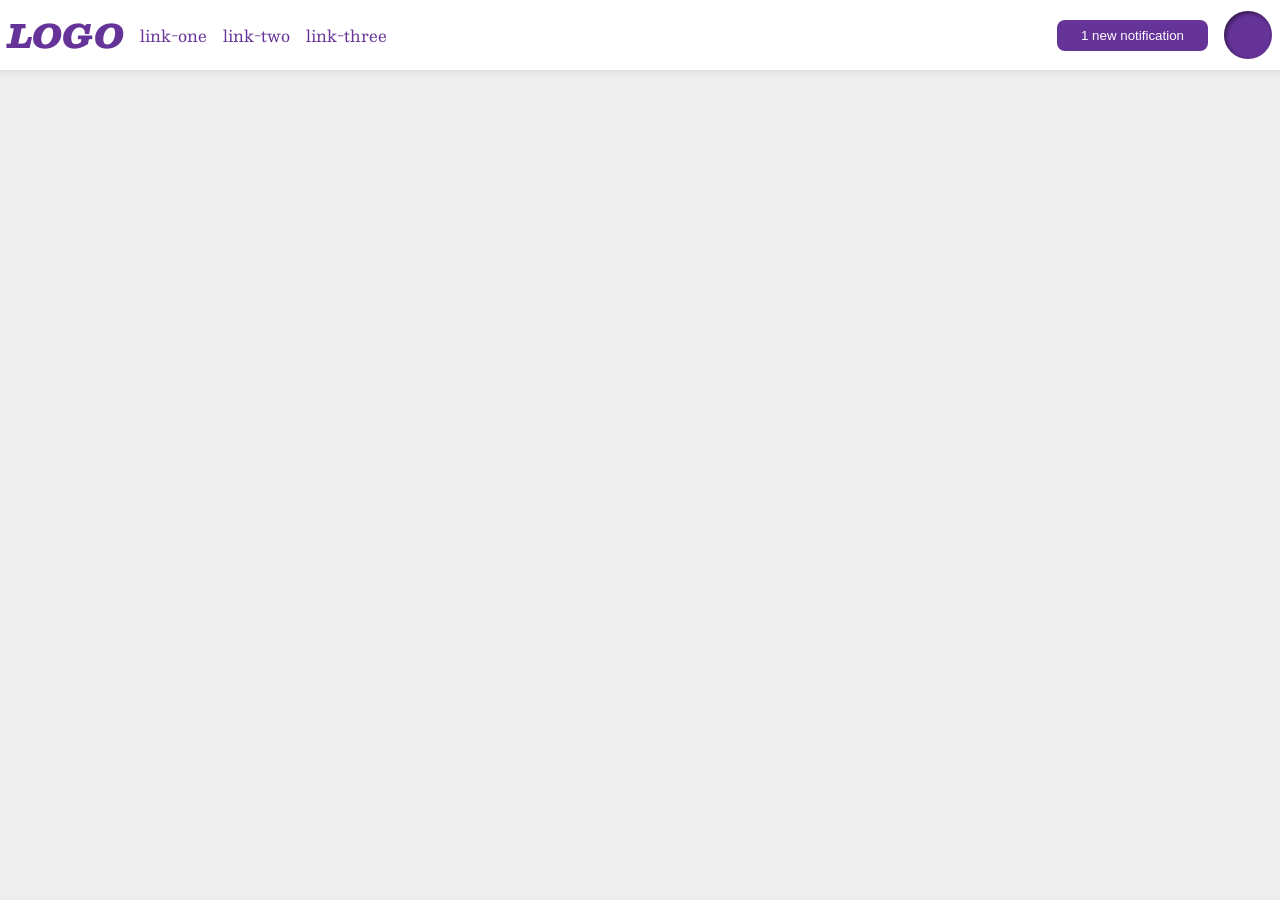
<file: foundations/flex/03-flex-header-2/index.html>
<!DOCTYPE html>
<html lang="en">
  <head>
    <meta charset="UTF-8">
    <meta http-equiv="X-UA-Compatible" content="IE=edge">
    <meta name="viewport" content="width=device-width, initial-scale=1.0">
    <title>Flex Header 2</title>
    <link rel="stylesheet" href="style.css">
  </head>
  <body>
    <div class="header">
      <div class="left">
      <div class="logo">
        LOGO
      </div>
      <ul class="links">
        <li><a href="https://google.com">link-one</a></li>
        <li><a href="https://google.com">link-two</a></li>
        <li><a href="https://google.com">link-three</a></li>
      </ul>
     </div>
     <div class="right">
      <button class="notifications">
        1 new notification
      </button>
      <div class="profile-image"></div>
    </div>
    </div>
  </div>
</div>
  </body>
</html>
</file>
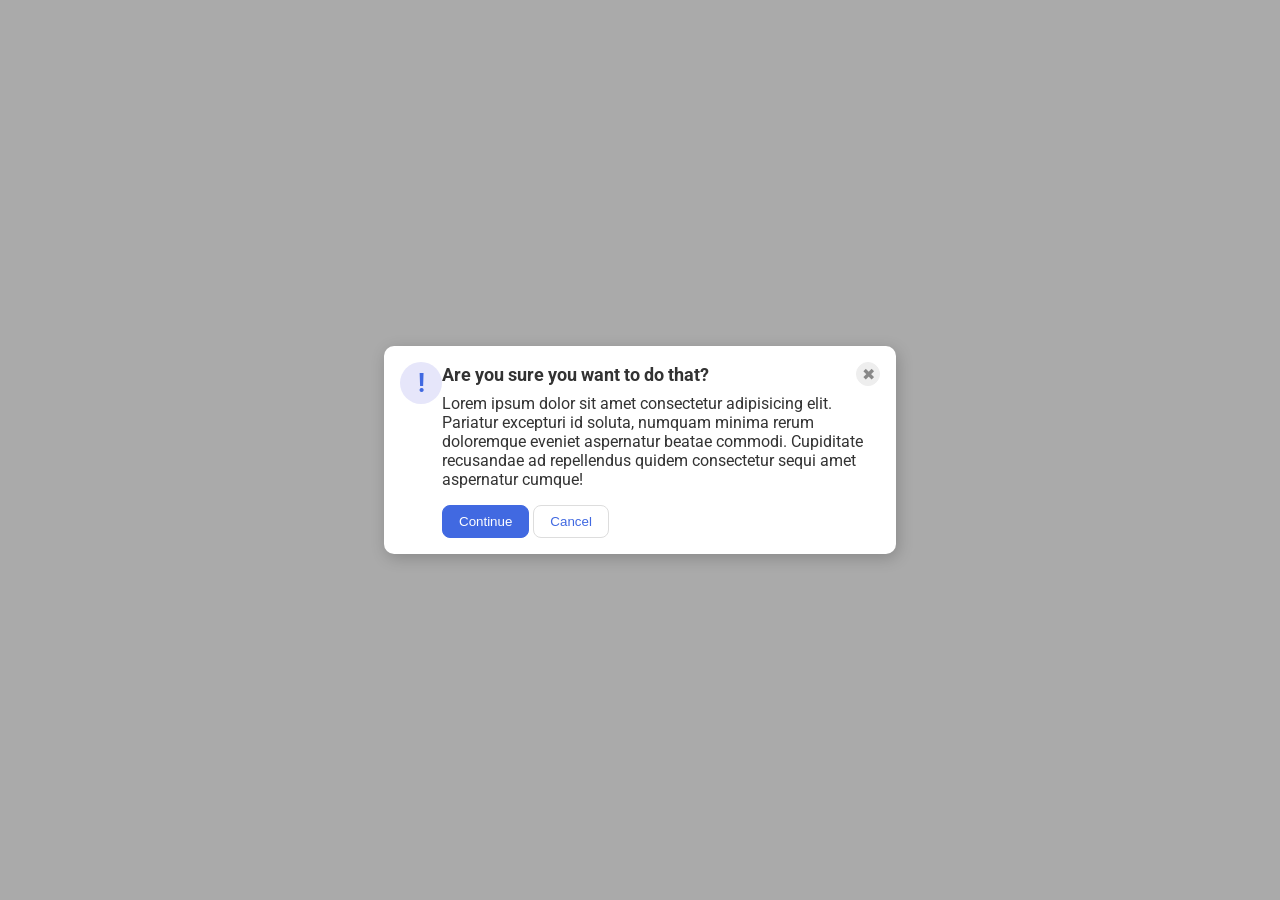
<file: foundations/flex/05-flex-modal/index.html>
<!DOCTYPE html>
<html lang="en">
  <head>
    <meta charset="UTF-8">
    <meta http-equiv="X-UA-Compatible" content="IE=edge">
    <meta name="viewport" content="width=device-width, initial-scale=1.0">
    <link rel="stylesheet" href="style.css">
    <title>Modal</title>
  </head>
  <body>
    <div class="modal">
      <div class="icon">!</div>
      <div class="container">
      <div class="header">Are you sure you want to do that?
      <button class="close-button">✖</button>
        </div>
      <div class="text">Lorem ipsum dolor sit amet consectetur adipisicing elit. Pariatur excepturi id soluta, numquam minima rerum doloremque eveniet aspernatur beatae commodi. Cupiditate recusandae ad repellendus quidem consectetur sequi amet aspernatur cumque!</div>
      <button class="continue">Continue</button>
      <button class="cancel">Cancel</button>
    </div>
    <div>
  </body>
</html>
</file>
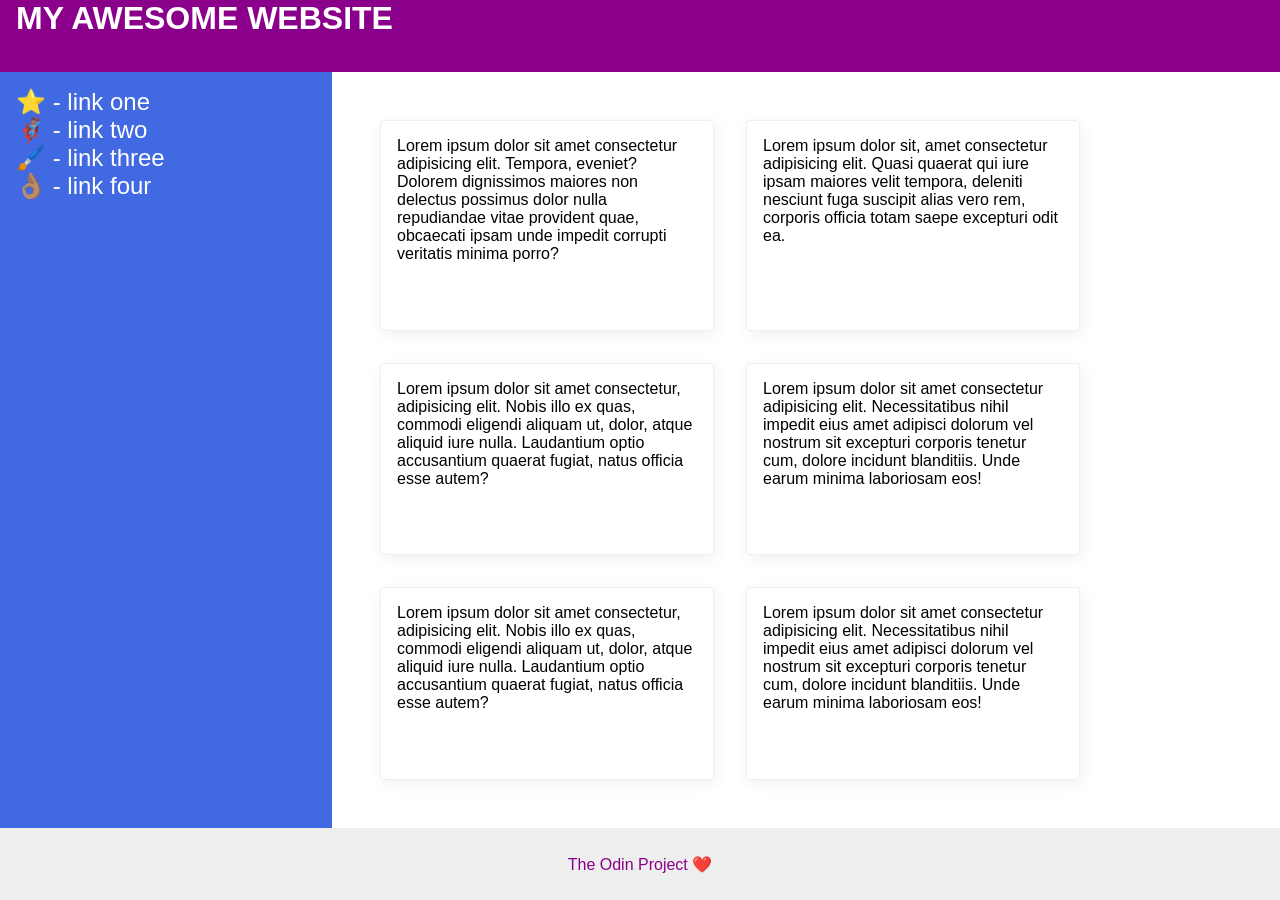
<file: foundations/flex/07-flex-layout-2/index.html>
<!DOCTYPE html>
<html lang="en">
  <head>
    <meta charset="UTF-8">
    <meta http-equiv="X-UA-Compatible" content="IE=edge">
    <meta name="viewport" content="width=device-width, initial-scale=1.0">
    <title>The Holy Grail</title>
    <link rel="stylesheet" href="style.css">
  </head>
  <body>
    <div class="header">
      MY AWESOME WEBSITE
    </div>
    <div class="body">
    <div class="sidebar">
      <ul>
        <li><a href="#">⭐ - link one</a></li>
        <li><a href="#">🦸🏽‍♂️ - link two</a></li>
        <li><a href="#">🖌️ - link three</a></li>
        <li><a href="#">👌🏽 - link four</a></li>
      </ul>
    </div>

    <div class="cards">
    <div class="card">Lorem ipsum dolor sit amet consectetur adipisicing elit. Tempora, eveniet? Dolorem dignissimos maiores non delectus possimus dolor nulla repudiandae vitae provident quae, obcaecati ipsam unde impedit corrupti veritatis minima porro?</div>
    <div class="card">Lorem ipsum dolor sit, amet consectetur adipisicing elit. Quasi quaerat qui iure ipsam maiores velit tempora, deleniti nesciunt fuga suscipit alias vero rem, corporis officia totam saepe excepturi odit ea.</div>
    <div class="card">Lorem ipsum dolor sit amet consectetur, adipisicing elit. Nobis illo ex quas, commodi eligendi aliquam ut, dolor, atque aliquid iure nulla. Laudantium optio accusantium quaerat fugiat, natus officia esse autem?</div>
    <div class="card">Lorem ipsum dolor sit amet consectetur adipisicing elit. Necessitatibus nihil impedit eius amet adipisci dolorum vel nostrum sit excepturi corporis tenetur cum, dolore incidunt blanditiis. Unde earum minima laboriosam eos!</div>
    <div class="card">Lorem ipsum dolor sit amet consectetur, adipisicing elit. Nobis illo ex quas, commodi eligendi aliquam ut, dolor, atque aliquid iure nulla. Laudantium optio accusantium quaerat fugiat, natus officia esse autem?</div>
    <div class="card">Lorem ipsum dolor sit amet consectetur adipisicing elit. Necessitatibus nihil impedit eius amet adipisci dolorum vel nostrum sit excepturi corporis tenetur cum, dolore incidunt blanditiis. Unde earum minima laboriosam eos!</div>
    </div>
    </div>

    <div class="footer">
      The Odin Project ❤️
    </div>
  </body>
</html>
</file>
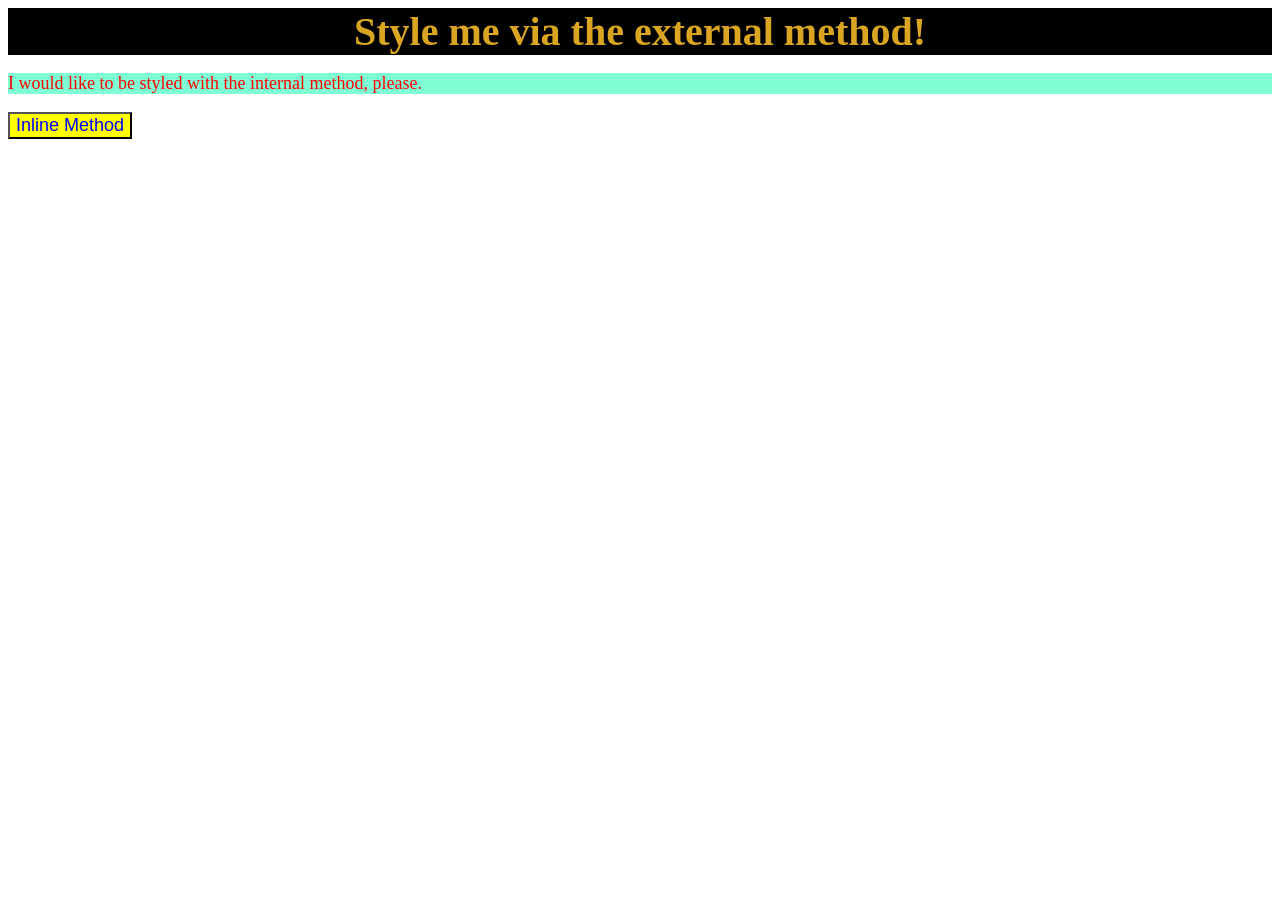
<file: foundations/intro-to-css/01-css-methods/index.html>
<!DOCTYPE html>
<html lang="en">
  <head>
    <meta charset="UTF-8">
    <meta http-equiv="X-UA-Compatible" content="IE=edge">
    <meta name="viewport" content="width=device-width, initial-scale=1.0">
    <title>Methods for Adding CSS</title>
    <link rel="stylesheet" href="style.css">
    <style>
      p {
        color: red; 
        border: 2px;
        background-color: aquamarine;
        font-size: 18px;
      }
    </style>
  </head>
  <body>
    <div>Style me via the external method!</div>
    <p>I would like to be styled with the internal method, please.</p>
    <button style="color: blue; background-color:yellow;
     font-size: 18px;">Inline Method</button>
  </body>
</html>
</file>
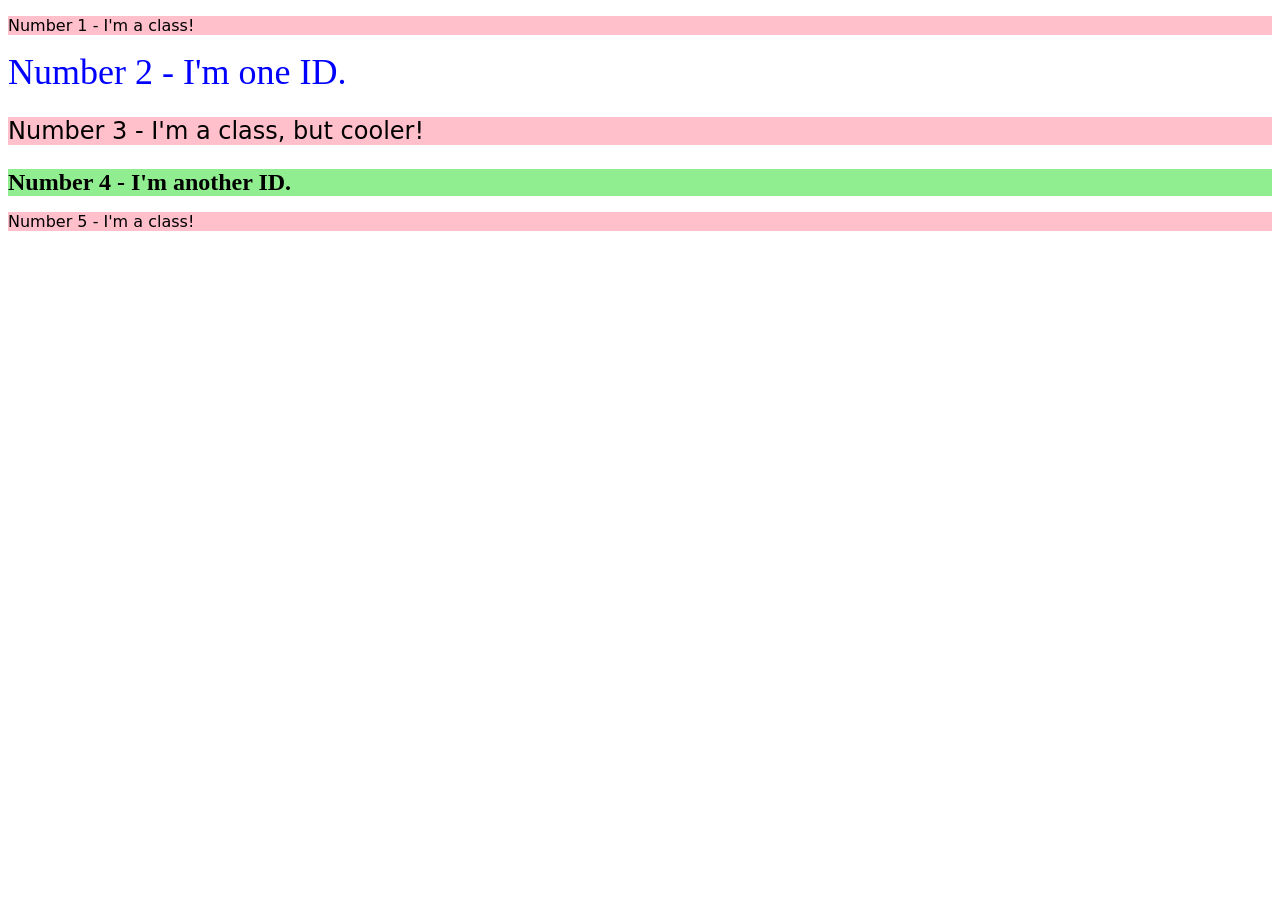
<file: foundations/intro-to-css/02-class-id-selectors/index.html>
<!DOCTYPE html>
<html lang="en">
  <head>
    <meta charset="UTF-8">
    <meta http-equiv="X-UA-Compatible" content="IE=edge">
    <meta name="viewport" content="width=device-width, initial-scale=1.0">
    <title>Class and ID Selectors</title>
    <link rel="stylesheet" href="style.css">
  </head>
  <body>
    <p class="odd">Number 1 - I'm a class!</p>
    <div id="even">Number 2 - I'm one ID.</div>
    <p class="odd diff">Number 3 - I'm a class, but cooler!</p>
    <div id="even-num">Number 4 - I'm another ID.</div>
    <p class="odd">Number 5 - I'm a class!</p>
  </body>
</html>
</file>
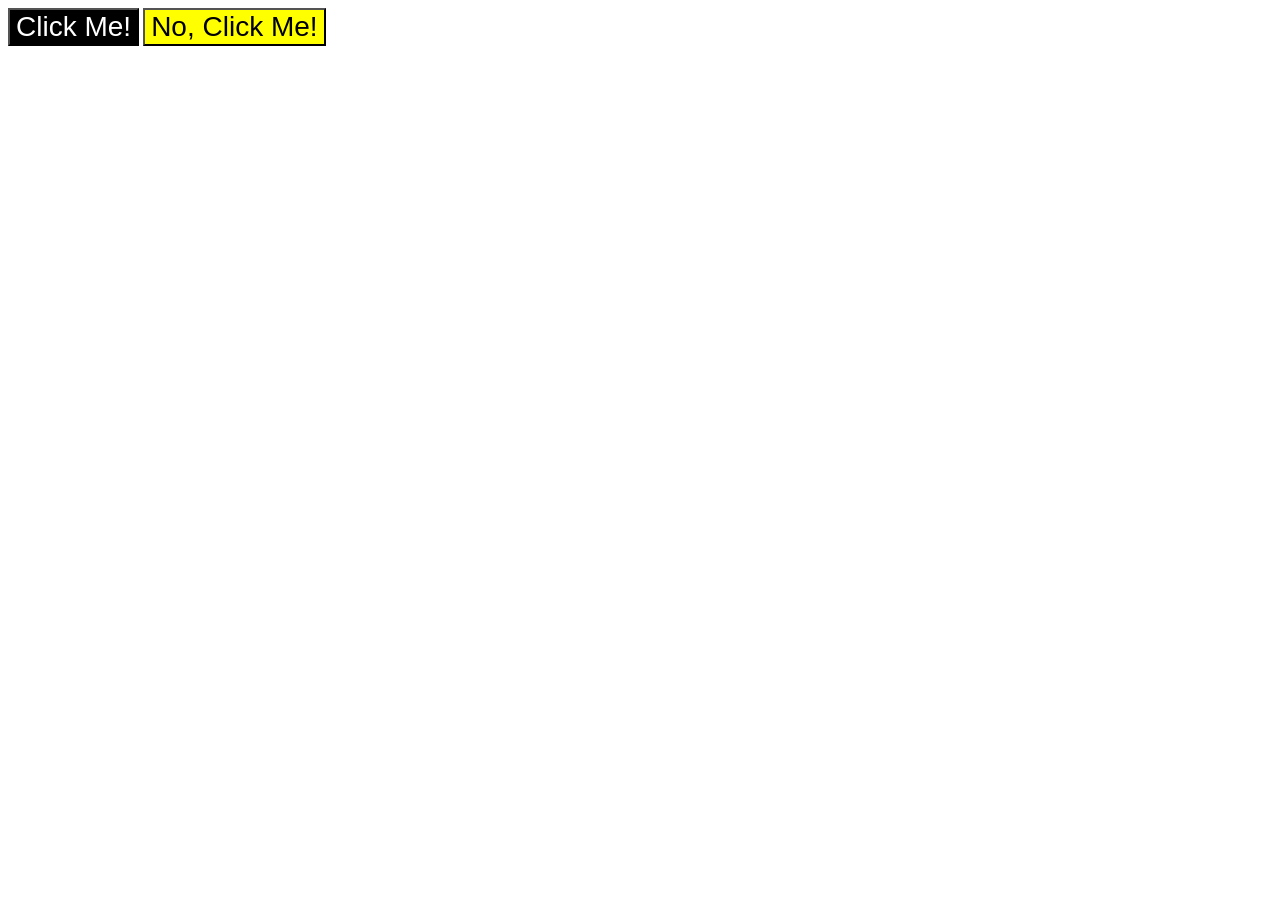
<file: foundations/intro-to-css/03-grouping-selectors/index.html>
<!DOCTYPE html>
<html lang="en">
  <head>
    <meta charset="UTF-8">
    <meta http-equiv="X-UA-Compatible" content="IE=edge">
    <meta name="viewport" content="width=device-width, initial-scale=1.0">
    <title>Grouping Selectors</title>
    <link rel="stylesheet" href="style.css">
  </head>
  <body>
    <button class="firstClick">Click Me!</button>
    <button class="secondClick">No, Click Me!</button>
  </body>
</html>
</file>
<file: foundations/flex/03-flex-header-2/style.css>
/* this is some magical font-importing.  
you'll learn about it later. */
@import url('https://fonts.googleapis.com/css2?family=Besley:ital,wght@0,400;1,900&display=swap');

body {
  margin: 0;
  background: #eee;
  font-family: Besley, serif;
}

.header {
  background: white;
  border-bottom: 1px solid #ddd;
  box-shadow: 0 0 8px rgba(0,0,0,.1);
  display: flex;
  padding: 8px;
  justify-content: space-between;
}
.profile-image {
  background: rebeccapurple;
  box-shadow: inset 2px 2px 4px rgba(0,0,0,.5);
  border-radius: 50%;
  width: 48px;
  height: 48px;
}

.logo {
  color: rebeccapurple;
  font-size: 32px;
  font-weight: 900;
  font-style: italic;
}

button {
  border: none;
  border-radius: 8px;
  background: rebeccapurple;
  color: white;
  padding: 8px 24px;
}

a {
  /* this removes the line under our links */
  text-decoration: none;
  color: rebeccapurple;
}

ul {
  list-style-type: none;
  display: flex;
  gap: 16px;
  margin: 0;
  padding: 0;
}
.right, .left 
 {
  display: flex;
  gap: 16px;
 align-items: center;
 }
</file>
<file: foundations/flex/05-flex-modal/style.css>
@import url('https://fonts.googleapis.com/css2?family=Roboto:wght@400;700&display=swap');

html, body {
  height: 100%;
}

body {
  font-family: Roboto, sans-serif;
  margin: 0;
  background: #aaa;
  color: #333;
  /* I'll give you this one for free lol */
  display: flex;
  align-items: center;
  justify-content: center;

}

.modal {
  background: white;
  width: 480px;
  border-radius: 10px;
  box-shadow: 2px 4px 16px rgba(0,0,0,.2);
  padding: 16px;
  align-items: center;
  display: flex;
  
}

.icon {
  color: royalblue;
  font-size: 26px;
  font-weight: 700;
  background: lavender;
  width: 42px;
  height: 42px;
  border-radius: 50%;
  display: flex;
  align-items: center;
  align-self: flex-start;
  justify-content: center;
  flex-shrink: 0;
}

.close-button {
  background: #eee;
  border-radius: 50%;
  color: #888;
  font-weight: 400;
  font-size: 16px;
  height: 24px;
  width: 24px;
  display: flex;
  align-items: center;
  justify-content: center;
  border: 1px solid #eee;
  padding: 0;
}

button {
  cursor: pointer;
  padding: 8px 16px;
  border-radius: 8px;
}

button.continue {
  background: royalblue;
  border: 1px solid royalblue;
  color: white;
}

button.cancel {
  background: white;
  border: 1px solid #ddd;
  color: royalblue;
  margin-left: auto;
}
.header {
  display: flex;
  align-items: center;
  justify-content: space-between;
  font-size: 18px;
  font-weight: 700;
  margin-bottom: 8px;
}
.text {
  margin-bottom: 16px;
}
</file>
<file: foundations/flex/07-flex-layout-2/style.css>
body {
  font-family: -apple-system, BlinkMacSystemFont, 'Segoe UI', Roboto, Oxygen, Ubuntu, Cantarell, 'Open Sans', 'Helvetica Neue', sans-serif;
  margin: 0;
  min-height: 100vh;
  display: flex;
  flex-direction: column;
}

.body {
  display: flex;
  flex: 1;
}

.header {
  height: 72px;
  background: darkmagenta;
  color: white;
  font-size: 32px ;
  font-weight: 900;
  padding: 0 16px;
}

.footer {
  height: 72px;
  background: #eee;
  color: darkmagenta;
  display: flex;
  justify-content: center;
  align-items: center;
}

.sidebar {
  width: 300px;
  background: royalblue;
  padding: 16px;
  flex-shrink: 0;
}

.card {
  border: 1px solid #eee;
  box-shadow: 2px 4px 16px rgba(0,0,0,.06);
  border-radius: 4px;
  padding: 16px;
  width: 300px;
}
ul{
  list-style: none;
  margin: 0;
  padding: 0;
}
a {
  font-size: 24px; 
  color: #fff;
  text-decoration: none;
}
.cards {
  display: flex;
  flex-wrap: wrap;
  padding: 48px;
  gap: 32px;
}
</file>
<file: foundations/intro-to-css/01-css-methods/style.css>
div {
color: goldenrod;
background-color:black;
text-align: center;
font-size:40px;
font-weight:bold;
}
</file>
<file: foundations/intro-to-css/02-class-id-selectors/style.css>
/* Add CSS Styling */
body {
    background-color:#ffffff;
}
.odd {
    background-color:#ffc0cb;
    font-family: Verdana, Dejavu Sans, sans-serif;
}
.diff {
    font-size:24px;
}
#even {
    color: #0000ff;
    font-size:36px;
}
#even-num {
    background-color:#90ee90;
    font-size: 24px;
    font-weight: bold;
}
</file>
<file: foundations/intro-to-css/03-grouping-selectors/style.css>
/* Add CSS Styling */
.firstClick {
    background-color: black;
    color:white;
}
.secondClick {
    background-color: yellow;
}
.firstClick, .secondClick {
    font-size: 28px;
    font-family: Helvetica, 'Times New Roman', sans-serif;
}
</file>
